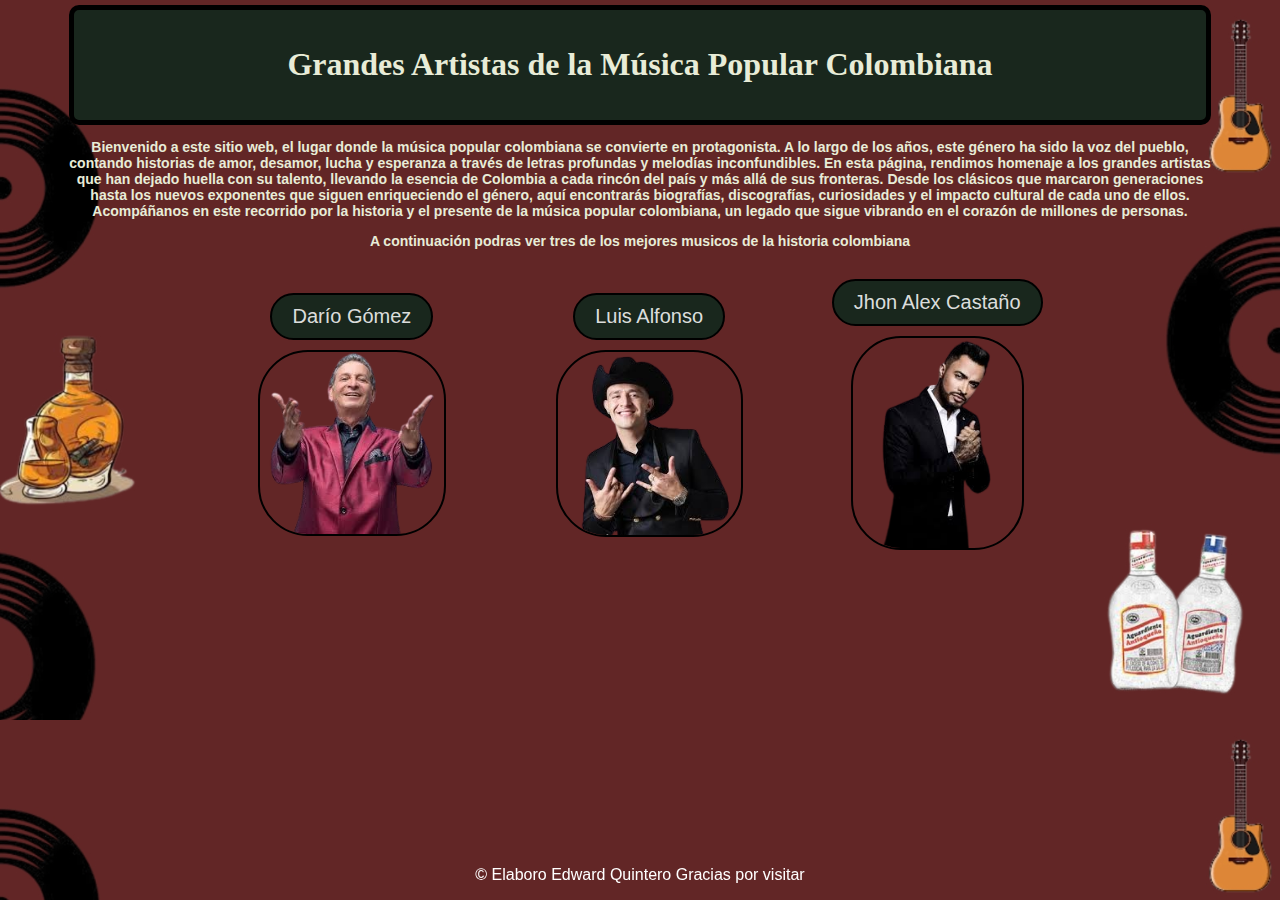
<file: Proyecto/index.html>
<!DOCTYPE html>
<html lang="es">
<head>
    <meta charset="UTF-8">
    <meta name="viewport" content="width=device-width, initial-scale=1.0">
    <link rel="icon" href="./imagenes/icono.jpeg" type="image/x-icon">
    <title>Grandes Artistas de la Música Popular Colombiana</title>
    <link rel="stylesheet" href="css/estilos.css">
</head>
<body>
    <div class="contenido">            
        <div class ="header">
            <h1>Grandes Artistas de la Música Popular Colombiana</h1>
        </div>
            <h3><p>Bienvenido a este sitio web, el lugar donde la música popular colombiana se convierte 
                en protagonista. A lo largo de los años, este género ha sido la voz del pueblo, contando 
                historias de amor, desamor, lucha y esperanza a través de letras profundas y melodías 
                inconfundibles. En esta página, rendimos homenaje a los grandes artistas que han dejado 
                huella con su talento, llevando la esencia de Colombia a cada rincón del país y más allá 
                de sus fronteras. Desde los clásicos que marcaron generaciones hasta los nuevos exponentes 
                que siguen enriqueciendo el género, aquí encontrarás biografías, discografías, curiosidades y 
                el impacto cultural de cada uno de ellos. Acompáñanos en este recorrido por la historia y el 
                presente de la música popular colombiana, un legado que sigue vibrando en el corazón de millones 
                de personas.
                </p></h2>
                <h3><p>A continuación podras ver tres de los mejores musicos de la historia colombiana</p></h2>
        

        <div class = "nav">
            <div class="artista"> 
                <a href="contenido/dario_gomez.html">Darío Gómez </a>
                <img src="./imagenes/Dario_Gomez.png" alt="Foto "class="img-artista">
            </div>
            <div class="artista"> 
                <a href="contenido/luis_alfonso.html">Luis Alfonso</a> 
                <img src="./imagenes/Luis Alfonso.png" alt="Foto "class="img-artista"> 
            </div>
            <div class="artista"> 
                <a href="contenido/jhon_alex.html">Jhon Alex Castaño</a>
                <img src="./imagenes/Jhon Alex.png" alt="Foto "class="img-artista">
            </div>
        
        
        
        </div>
    </div>
    <footer class="footer">
        <p>&copy; Elaboro Edward Quintero Gracias por visitar</p>
    </footer>
</body>
</html>
</file>
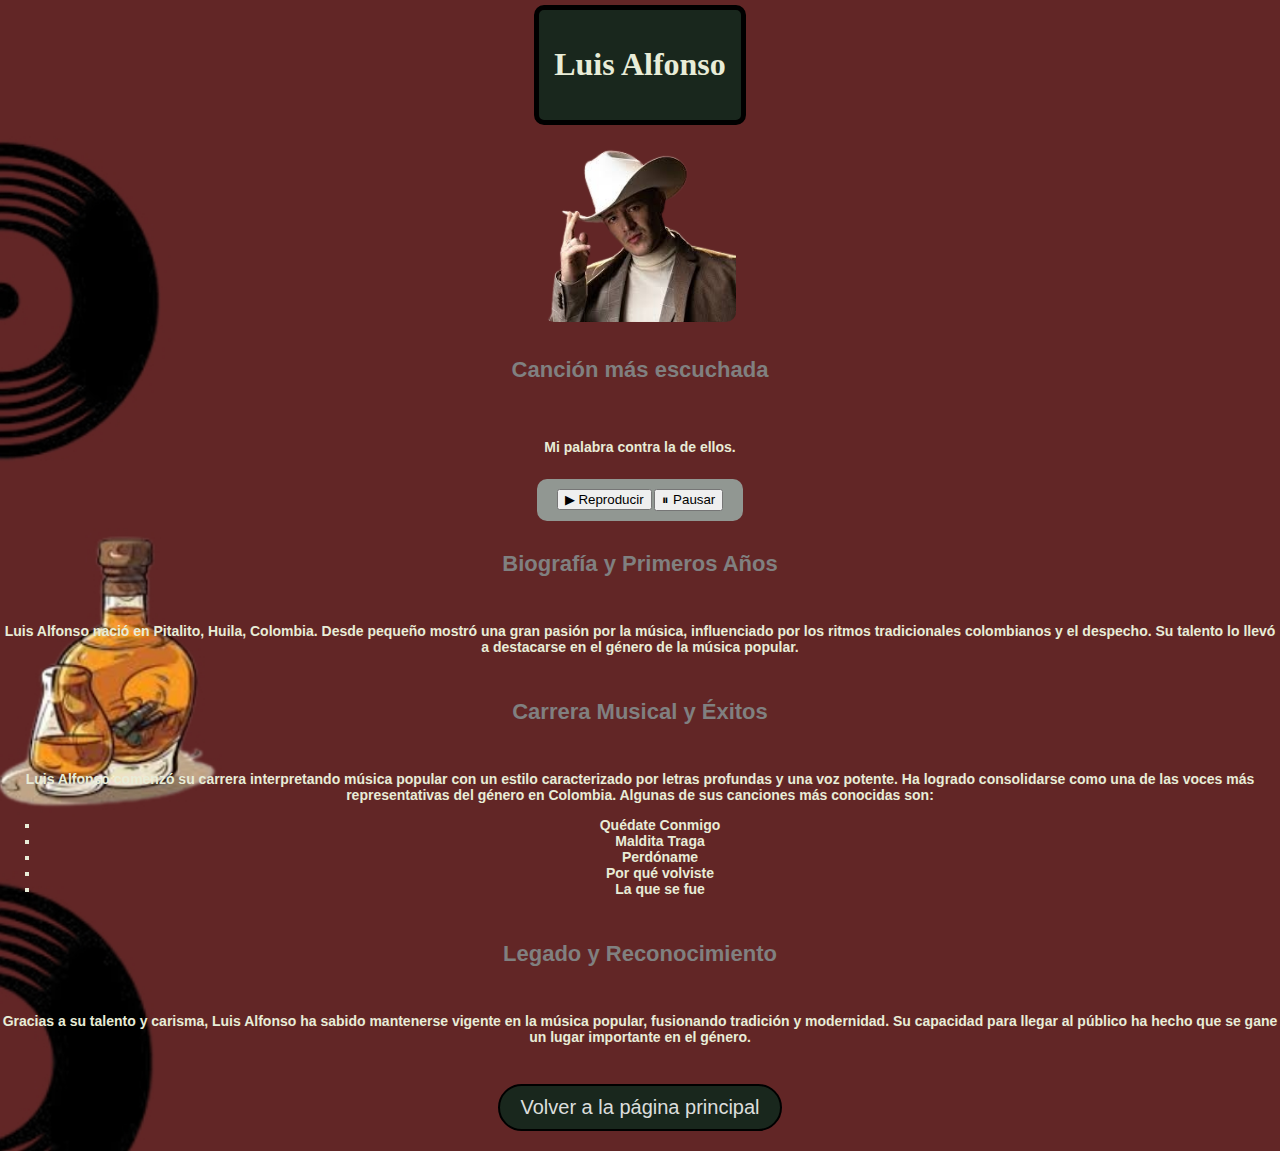
<file: Proyecto/contenido/luis_alfonso.html>
<!DOCTYPE html>
<html lang="es">
<head>
    <meta charset="UTF-8">
    <meta name="viewport" content="width=device-width, initial-scale=1.0">
    <link rel="icon" href="../imagenes/icono.jpeg" type="image/x-icon">
    <title>Luis Alfonso</title>
    <link rel="stylesheet" href="../css/estilos.css">
</head>
<body>
    <div class ="header">
        <h1>Luis Alfonso</h1>
    </div>
    
    <img src="../imagenes/luis2.png" alt="Foto "class="img">
    <p><h2><b>Canción más escuchada</b></h2></p>
    <h3><p>Mi palabra contra la de ellos.</p></h3>
    <audio class="audio" id="miAudio">
        <source src="../audios/Mi Palabra Contra La De Ellos (En Vivo) - Luis Alf(MP3_160K).mp3" type="audio/mpeg">
    </audio>
    <div class = "boton">
    <button onclick="reproducirAudio()">▶ Reproducir</button>
    <button onclick="pausarAudio()">⏸ Pausar</button>

        <script>
        function reproducirAudio() {
        document.getElementById("miAudio").play();
     }

     function pausarAudio() {
        document.getElementById("miAudio").pause();
     }
        </script>
</div>
    <h2><p><b>Biografía y Primeros Años</b></p></h2>
<h3><p>Luis Alfonso nació en Pitalito, Huila, Colombia. Desde pequeño mostró una gran pasión por la música, influenciado por los ritmos tradicionales colombianos y el despecho. Su talento lo llevó a destacarse en el género de la música popular.</p></h3>

<h2><p><b>Carrera Musical y Éxitos</b></p></h2>
<h3><p>Luis Alfonso comenzó su carrera interpretando música popular con un estilo caracterizado por letras profundas y una voz potente. Ha logrado consolidarse como una de las voces más representativas del género en Colombia.  
Algunas de sus canciones más conocidas son:
    <ul>
        <li>Quédate Conmigo</li>
        <li>Maldita Traga</li>
        <li>Perdóname</li>
        <li>Por qué volviste</li>
        <li>La que se fue</li>
    </ul>
</p></h3>

<h2><p><b>Legado y Reconocimiento</b></p></h2>
<h3><p>Gracias a su talento y carisma, Luis Alfonso ha sabido mantenerse vigente en la música popular, fusionando tradición y modernidad. Su capacidad para llegar al público ha hecho que se gane un lugar importante en el género.</p></h3>
<div class = "nav"> 
    <a href="../index.html">Volver a la página principal</a>
</div>
</body>
</html>
</file>
<file: Proyecto/css/estilos.css>
body {
    font-family: Georgia, sans-serif;
    margin: 0;
    padding: 0;
    display: flex;
    justify-content: center;
    align-items: center;
    flex-direction: column;
    background-image: url('../imagenes/fondo.jpg'); 
    background-size: cover; 
   
}
.contenido {
    padding: 0px;
    max-width: 90%;
   
    
}
h1 {
    color: #E8ECD7;
    font-family: 'Times New Roman', Times, serif;
}
h2{
    color: gray;
    font-size: 22px;
    margin-top: 3px;  
    margin-bottom: 5px;

}

h3 {
    color: #E8ECD7 ;
    font-size: 14px;
    text-align: center;
    margin-top: 5px;  
    margin-bottom: 5px; 
}

.header {
    background-color: #19271d;
    color: white;
    padding: 15px;
    text-align: center;
    width: auto;
    border: 5px solid #000000;
    border-radius: 10px;
    box-sizing: border-box;
    margin: 5px;
    
}


.nav {
    display: flex;
    justify-content: space-evenly; 
    align-items: center;
    width: 100%;
    max-width: 80%;
    margin: 20px auto;
    position: relative;
}

.nav a {
    text-decoration: none;
    font-size: 20px;
    color: #ffffffdc;
    padding: 10px 20px;
    border: 2px solid #000000;
    background-color: #19271d;
    border-radius: 500px;
    display: inline-block;
    position: relative; 
}


.artista {
    margin-bottom: 30px;
    padding: 10px;
    display: flex;
    flex-direction: column; /* Apila los elementos verticalmente */
    align-items: center; /* Centra el texto e imagen */
}

.img-artista {
    width: 80%;
    height: auto;
    border-radius: 50px;
    border: 2px solid #000;
    margin-top: 10px; /* Espacio entre el enlace y la imagen */
}
.img-artista:hover {
    transform: scale(1.1); /* Efecto de zoom al pasar el mouse */
}


.img {
    max-width: 15%;
    height: auto;
    border-radius: 10px;
}
ul {
    list-style-type: square; 
}
.audio {
    display: none; 
    text-align: center;
}
.boton{
    margin-top: 20px;
    padding: auto;
    background-color: #919792; 
    color: white;
    font-size: 10px;
    padding: 10px 20px;
    margin: 5px;
    border: 5px;
    border-radius: 10px;
    border-color: #000;
}
.footer {
    position: fixed;
    bottom: 0;
    left: 0;
    width: 100%;
    color: white;
    text-align: center;
    padding: 0 0;
}
</file>
